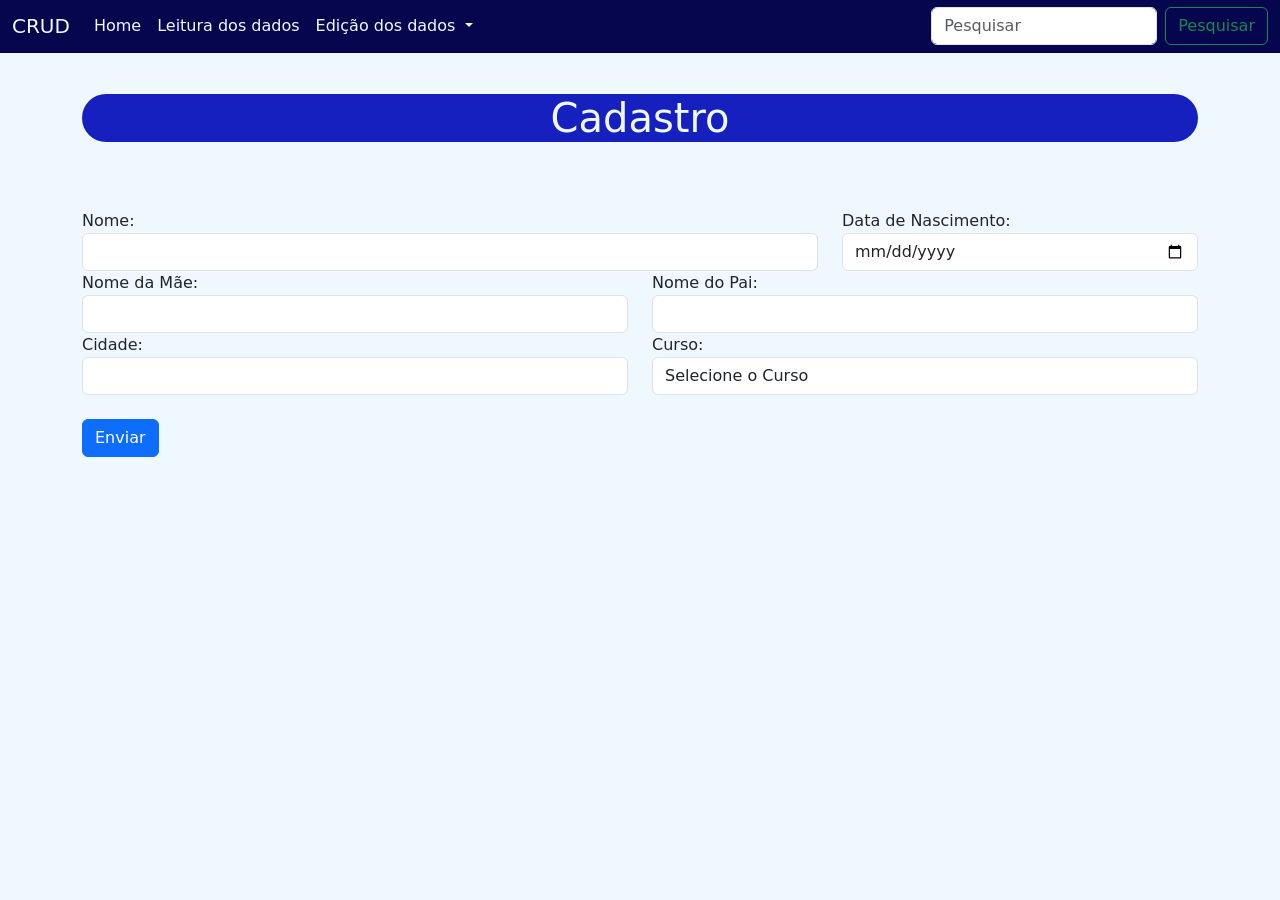
<file: index.html>
<!DOCTYPE html>
<html lang="en">

<head>
    <meta charset="UTF-8">
    <meta http-equiv="X-UA-Compatible" content="IE=edge">
    <meta name="viewport" content="width=device-width, initial-scale=1.0">
    <link href="https://cdn.jsdelivr.net/npm/bootstrap@5.3.0-alpha3/dist/css/bootstrap.min.css" rel="stylesheet"
        integrity="sha384-KK94CHFLLe+nY2dmCWGMq91rCGa5gtU4mk92HdvYe+M/SXH301p5ILy+dN9+nJOZ" crossorigin="anonymous">
    <link rel="stylesheet" href="style.css">
    <title>Trabalho CRUD</title>
</head>

<body>
    <!-- início navBar -->
        <nav class="navbar navbar-expand-lg">
            <div class="container-fluid" style="margin-top: -8px; background-color: rgb(6, 6, 78); height: 3.3rem;">
                <a class="navbar-brand" href="#" style="color: aliceblue;">CRUD</a>
                <button class="navbar-toggler"  style="border-color:white ;" type="button" data-bs-toggle="collapse" 
                    data-bs-target="#navbarSupportedContent" aria-controls="navbarSupportedContent"
                    aria-expanded="false" aria-label="Toggle navigation" >
                    <span class="toggler" style="color: aliceblue;">☰</span >
                </button>
                <div class="collapse navbar-collapse" id="navbarSupportedContent" >
                    <ul class="navbar-nav me-auto mb-2 mb-lg-0">
                        <li class="nav-item" >
                            <a class="nav-link active" aria-current="page" href="telainicio.html" style="color:aliceblue">Home</a>
                        </li>
                        <li class="nav-item">
                            <a class="nav-link" href="leitura.html" style="color: aliceblue;" >Leitura dos dados</a>
                        </li>
                        <li class="nav-item dropdown">
                            <a class="nav-link dropdown-toggle" href="#" role="button" data-bs-toggle="dropdown"
                                aria-expanded="false" style="color:aliceblue">
                                Edição dos dados
                            </a>
                            <ul class="dropdown-menu">
                                <li><a class="dropdown-item" href="atualizar.html">Atualizar</a></li>
                                <li><a class="dropdown-item" href="deletar.html">Deletar</a></li>
                            </ul>
                        </li>
                    </ul>
                    <form class="d-flex" role="search">
                        <input class="form-control me-2" type="search" placeholder="Pesquisar" aria-label="Search">
                        <button class="btn btn-outline-success" type="submit">Pesquisar</button>
                    </form>
                </div>
            </div>
        </nav>
    <!-- fim navBar -->

    <!-- início cadastro -->
    <div class="container">
        <div class="cad">
            <h1>Cadastro</h1>
        </div>

        <div class="cont">
            <form action="">
                <div class="row">
                    <div class="col">
                        <label for="">Nome: </label>
                        <input type="text" class="form-control" id="nome">
                    </div>
                    <div class="col-sm-4">
                        <label for="">Data de Nascimento: </label>
                        <input type="date" name="" id="dataNascimento" class="form-control">
                    </div>
                </div>
                <div class="row">
                    <div class="col">
                        <label for="">Nome da Mãe:</label>
                        <input type="text" class="form-control" id="nomeMae">
                    </div>
                    <div class="col">
                        <label for="">Nome do Pai:</label>
                        <input type="text" class="form-control" id="nomePai">
                    </div>
                </div>
                <div class="row">
                    <div class="col">
                        <label for="">Cidade: </label>
                        <input type="text" id="cidade" class="form-control">
                    </div>
                    <div class="col">
                        <label for="">Curso:</label>
                        <select name="" id="curso" class="form-control">
                            <option value="sem curso">Selecione o Curso</option>
                            <option value="Informática">Informática</option>
                            <option value="Enfermagem">Enfermagem</option>
                            <option value="Comércio">Comércio</option>
                            <option value="Administração">Administração</option>
                        </select>
                    </div>
                </div>
            </form>
        </div>
        <br>
        <!-- inicio modal -->
        <button type="button" class="btn btn-primary" data-bs-toggle="modal" data-bs-target="#exampleModal">
            Enviar
        </button>

        <div class="modal fade" id="exampleModal" tabindex="-1" aria-labelledby="exampleModalLabel" aria-hidden="true">
            <div class="modal-dialog">
                <div class="modal-content">
                    <div class="modal-header">
                        <h1 class="modal-title fs-5" id="exampleModalLabel">Você realmente deseja salvar seus dados?
                        </h1>
                        <button type="button" class="btn-close" data-bs-dismiss="modal" aria-label="Close"></button>
                    </div>
                    <div class="modal-body">
                        Caso contrário, percorra a página e edite seus dados.
                    </div>
                    <div class="modal-footer">
                        <button type="button" class="btn btn-secondary" data-bs-dismiss="modal">Fechar</button>
                        <button type="button" class="btn btn-primary" id="btnAdd" onclick="salvar()">Salvar</button>
                    </div>
                </div>
            </div>
        </div>
        <!-- fim modal -->
    </div>
    <!-- fim cadastro -->
    <script src="script.js"></script>
    <script src="https://cdn.jsdelivr.net/npm/bootstrap@5.3.0-alpha3/dist/js/bootstrap.bundle.min.js"
        integrity="sha384-ENjdO4Dr2bkBIFxQpeoTz1HIcje39Wm4jDKdf19U8gI4ddQ3GYNS7NTKfAdVQSZe"
        crossorigin="anonymous"></script>
</body>

</html>
</file>
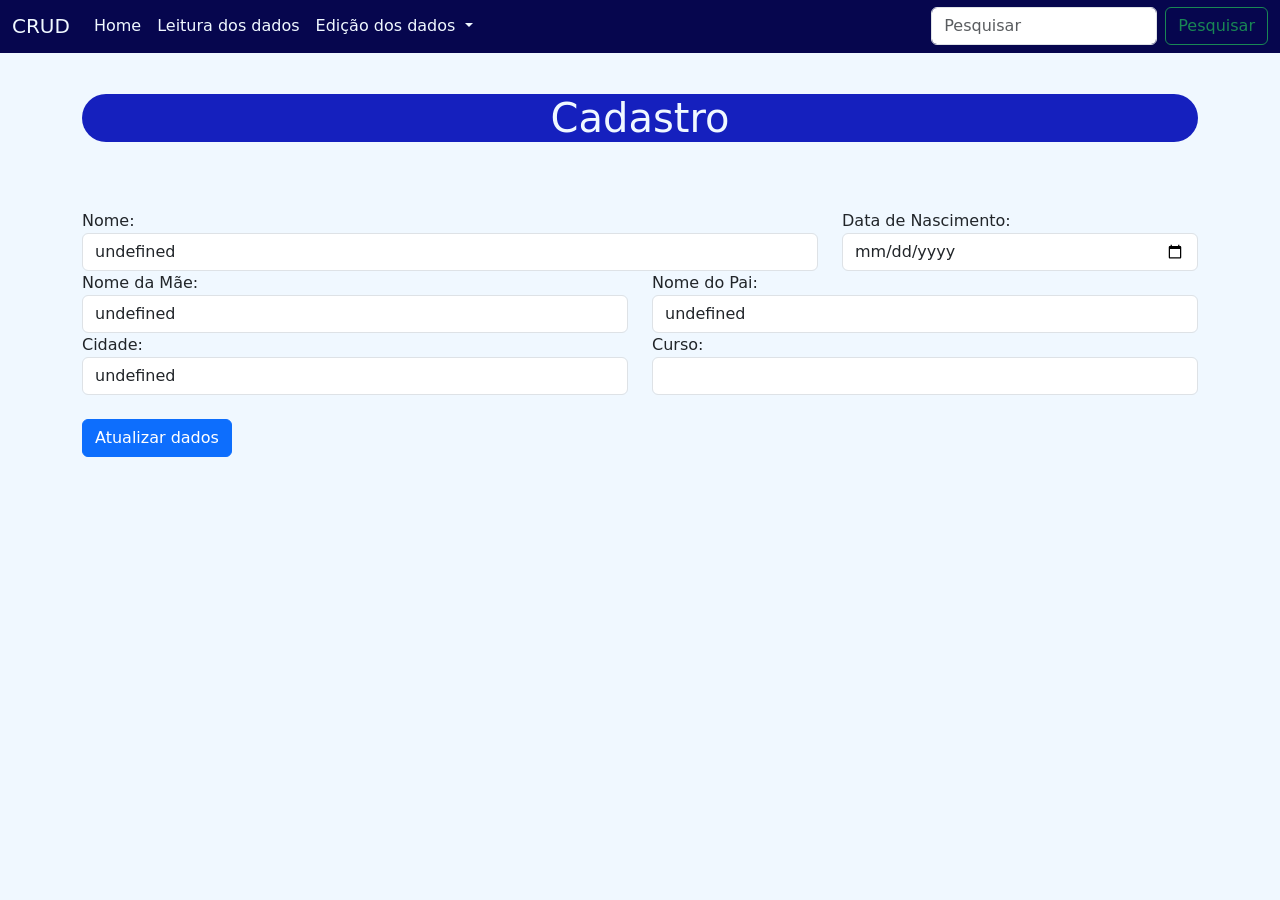
<file: atualizar.html>
<!DOCTYPE html>
<html lang="en">
<head>
    <meta charset="UTF-8">
    <meta http-equiv="X-UA-Compatible" content="IE=edge">
    <link href="https://cdn.jsdelivr.net/npm/bootstrap@5.3.0-alpha3/dist/css/bootstrap.min.css" rel="stylesheet"
        integrity="sha384-KK94CHFLLe+nY2dmCWGMq91rCGa5gtU4mk92HdvYe+M/SXH301p5ILy+dN9+nJOZ" crossorigin="anonymous">
    <meta name="viewport" content="width=device-width, initial-scale=1.0">
    <link rel="stylesheet" href="atualizar.css">
    <title>Atualizar</title>
</head>
<body>
    <!-- início navBar -->
    <nav class="navbar navbar-expand-lg">
        <div class="container-fluid" style="margin-top: -8px; background-color: rgb(6, 6, 78); height: 3.3rem;">
            <a class="navbar-brand" href="#" style="color: aliceblue;">CRUD</a>
            <button class="navbar-toggler" style="border-color: rgb(222, 236, 236);" type="button"
                data-bs-toggle="collapse" data-bs-target="#navbarSupportedContent"
                aria-controls="navbarSupportedContent" aria-expanded="false" aria-label="Toggle navigation">
                <span class="toggler" style="color: aliceblue;">☰</span>
            </button>
                <div class="collapse navbar-collapse" id="navbarSupportedContent" >
                    <ul class="navbar-nav me-auto mb-2 mb-lg-0">
                        <li class="nav-item" >
                            <a class="nav-link active" aria-current="page" href="telainicio.html" style="color:aliceblue">Home</a>
                        </li>
                        <li class="nav-item">
                            <a class="nav-link" href="leitura.html" style="color: aliceblue;" >Leitura dos dados</a>
                        </li>
                        <li class="nav-item dropdown">
                            <a class="nav-link dropdown-toggle" href="#" role="button" data-bs-toggle="dropdown"
                                aria-expanded="false" style="color:aliceblue">
                                Edição dos dados
                            </a>
                            <ul class="dropdown-menu">
                                <li><a class="dropdown-item" href="atualizar.html">Atualizar</a></li>
                                <li><a class="dropdown-item" href="deletar.html">Deletar</a></li>
                            </ul>
                        </li>
                    </ul>
                    <form class="d-flex" role="search">
                        <input class="form-control me-2" type="search" placeholder="Pesquisar" aria-label="Search">
                        <button class="btn btn-outline-success" type="submit">Pesquisar</button>
                    </form>
                </div>
            </div>
        </nav>
    <!-- fim navBar -->
    <!-- inicio cadastro -->
    <div class="container">
        <div class="cad">
        <h1>Cadastro</h1>
    </div>

    <div class="cont">
        <form action="">
            <div class="row">
                <div class="col">
                    <label for="">Nome: </label>
                    <input type="text" class="form-control" id="nomeatual">
                </div>
                <div class="col-sm-4">
                    <label for="">Data de Nascimento: </label>
                    <input type="date" name="" id="datanascatual" class="form-control">
                </div>
            </div>
            <div class="row">
                <div class="col">
                    <label for="">Nome da Mãe:</label>
                    <input type="text" class="form-control" id="nomemaeatual">
                </div>
                <div class="col">
                    <label for="">Nome do Pai:</label>
                    <input type="text" class="form-control" id="nomepaiatual">
                </div>
            </div>
            <div class="row">
                <div class="col">
                    <label for="">Cidade: </label>
                    <input type="text" id="cidadeatual" class="form-control">
                </div>
                <div class="col">
                    <label for="">Curso:</label>
                    <select name="" id="cursoatual" class="form-control">
                        <option value="sem curso">Selecione o Curso</option>
                        <option value="Informática">Informática</option>
                        <option value="Enfermagem">Enfermagem</option>
                        <option value="Comércio">Comércio</option>
                        <option value="Administração">Administração</option>
                    </select>
                </div>
            </div>
        </form>
        <br>
    </div>

        <!-- inicio modal -->
        <button type="button" class="btn btn-primary" data-bs-toggle="modal" data-bs-target="#exampleModal">
            Atualizar dados
        </button>

        <div class="modal fade" id="exampleModal" tabindex="-1" aria-labelledby="exampleModalLabel" aria-hidden="true">
            <div class="modal-dialog">
                <div class="modal-content">
                    <div class="modal-header">
                        <h1 class="modal-title fs-5" id="exampleModalLabel">Você realmente deseja atualizar seus dados?</h1>
                        <button type="button" class="btn-close" data-bs-dismiss="modal" aria-label="Close"></button>
                    </div>
                    <div class="modal-body">
                        Caso contrário, percorra a página e edite seus dados. 
                    </div>
                    <div class="modal-footer">
                        <button type="button" class="btn btn-secondary" data-bs-dismiss="modal">Fechar</button>
                        <button type="button" class="btn btn-primary" id="btnAdd" onclick="atualizar()" >Atualizar</button>
                    </div>
                </div>
            </div>
        </div>
        <!-- fim modal -->
    </div>
    <!-- fim cadastro -->
    <script src="atualizar.js"></script>
    <script src="https://cdn.jsdelivr.net/npm/bootstrap@5.3.0-alpha3/dist/js/bootstrap.bundle.min.js"
    integrity="sha384-ENjdO4Dr2bkBIFxQpeoTz1HIcje39Wm4jDKdf19U8gI4ddQ3GYNS7NTKfAdVQSZe"
    crossorigin="anonymous"></script>
</body>
</html>
</file>
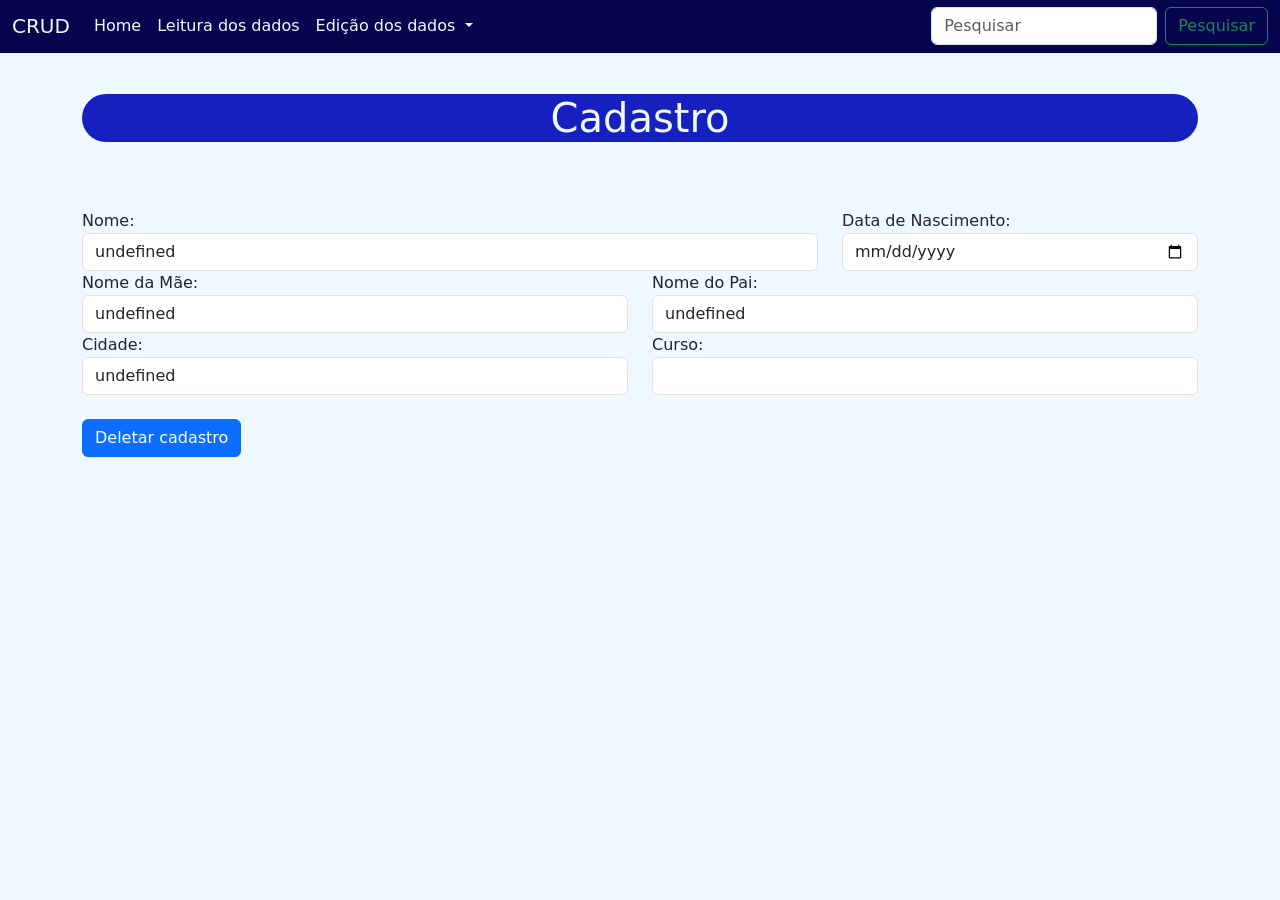
<file: deletar.html>
<!DOCTYPE html>
<html lang="en">

<head>
    <meta charset="UTF-8">
    <meta http-equiv="X-UA-Compatible" content="IE=edge">
    <link href="https://cdn.jsdelivr.net/npm/bootstrap@5.3.0-alpha3/dist/css/bootstrap.min.css" rel="stylesheet"
        integrity="sha384-KK94CHFLLe+nY2dmCWGMq91rCGa5gtU4mk92HdvYe+M/SXH301p5ILy+dN9+nJOZ" crossorigin="anonymous">
    <meta name="viewport" content="width=device-width, initial-scale=1.0">
    <link rel="stylesheet" href="deletar.css">
    <title>Deletar</title>
</head>
<body>
    <!-- início navBar -->
    <nav class="navbar navbar-expand-lg">
        <div class="container-fluid" style="margin-top: -8px; background-color: rgb(6, 6, 78); height: 3.3rem;">
            <a class="navbar-brand" href="#" style="color: aliceblue;">CRUD</a>
            <button class="navbar-toggler" style="border-color: rgb(222, 236, 236);" type="button"
                data-bs-toggle="collapse" data-bs-target="#navbarSupportedContent"
                aria-controls="navbarSupportedContent" aria-expanded="false" aria-label="Toggle navigation">
                <span class="toggler" style="color: aliceblue;">☰</span>
            </button>
                <div class="collapse navbar-collapse" id="navbarSupportedContent" >
                    <ul class="navbar-nav me-auto mb-2 mb-lg-0">
                        <li class="nav-item" >
                            <a class="nav-link active" aria-current="page" href="telainicio.html" style="color:aliceblue">Home</a>
                        </li>
                        <li class="nav-item">
                            <a class="nav-link" href="leitura.html" style="color: aliceblue;" >Leitura dos dados</a>
                        </li>
                        <li class="nav-item dropdown">
                            <a class="nav-link dropdown-toggle" href="#" role="button" data-bs-toggle="dropdown"
                                aria-expanded="false" style="color:aliceblue">
                                Edição dos dados
                            </a>
                            <ul class="dropdown-menu">
                                <li><a class="dropdown-item" href="atualizar.html">Atualizar</a></li>
                                <li><a class="dropdown-item" href="deletar.html">Deletar</a></li>
                            </ul>
                        </li>
                    </ul>
                    <form class="d-flex" role="search">
                        <input class="form-control me-2" type="search" placeholder="Pesquisar" aria-label="Search">
                        <button class="btn btn-outline-success" type="submit">Pesquisar</button>
                    </form>
                </div>
            </div>
        </nav>
    <!-- fim navBar -->

    <!-- inicio cadastro -->
    <div class="container">
        <div class="cad">
        <h1>Cadastro</h1>
    </div>

    <div class="cont">
        <form action="">
            <div class="row">
                <div class="col">
                    <label for="">Nome: </label>
                    <input type="text" class="form-control" id="nomedeletar">
                </div>
                <div class="col-sm-4">
                    <label for="">Data de Nascimento: </label>
                    <input type="date" name="" id="datanascdeletar" class="form-control">
                </div>
            </div>
            <div class="row">
                <div class="col">
                    <label for="">Nome da Mãe:</label>
                    <input type="text" class="form-control" id="nomemaedeletar">
                </div>
                <div class="col">
                    <label for="">Nome do Pai:</label>
                    <input type="text" class="form-control" id="nomepaideletar">
                </div>
            </div>
            <div class="row">
                <div class="col">
                    <label for="">Cidade: </label>
                    <input type="text" id="cidadedeletar" class="form-control">
                </div>
                <div class="col">
                    <label for="">Curso:</label>
                    <select name="" id="cursodeletar" class="form-control">
                        <option value="sem curso">Selecione o Curso</option>
                        <option value="Informática">Informática</option>
                        <option value="Enfermagem">Enfermagem</option>
                        <option value="Comércio">Comércio</option>
                        <option value="Administração">Administração</option>
                    </select>
                </div>
            </div>
        </form>
        <br>
    </div>

        <!-- inicio modal -->
        <button type="button" class="btn btn-primary" data-bs-toggle="modal" data-bs-target="#exampleModal">
            Deletar cadastro
        </button>
        <div class="modal fade" id="exampleModal" tabindex="-1" aria-labelledby="exampleModalLabel" aria-hidden="true">
            <div class="modal-dialog">
                <div class="modal-content">
                    <div class="modal-header">
                        <h1 class="modal-title fs-5" id="exampleModalLabel">Deseja deletar seu cadastro?
                        </h1>
                        <button type="button" class="btn-close" data-bs-dismiss="modal" aria-label="Close"></button>
                    </div>
                    <div class="modal-body">
                        Se você deletar, todos seus dados serão apagados.
                    </div>
                    <div class="modal-footer">
                        <button type="button" class="btn btn-secondary" data-bs-dismiss="modal">Fechar</button>
                        <button type="button" class="btn btn-primary" id="limpar" onclick="deletar()">Deletar</button>
                    </div>
                </div>
            </div>
        </div>
        <!-- fim modal -->
    </div>
    <!-- fim cadastro -->
    <script src="deletar.js"></script>
    <script src="https://cdn.jsdelivr.net/npm/bootstrap@5.3.0-alpha3/dist/js/bootstrap.bundle.min.js"
        integrity="sha384-ENjdO4Dr2bkBIFxQpeoTz1HIcje39Wm4jDKdf19U8gI4ddQ3GYNS7NTKfAdVQSZe"
        crossorigin="anonymous"></script>
</body>
</html>
</file>
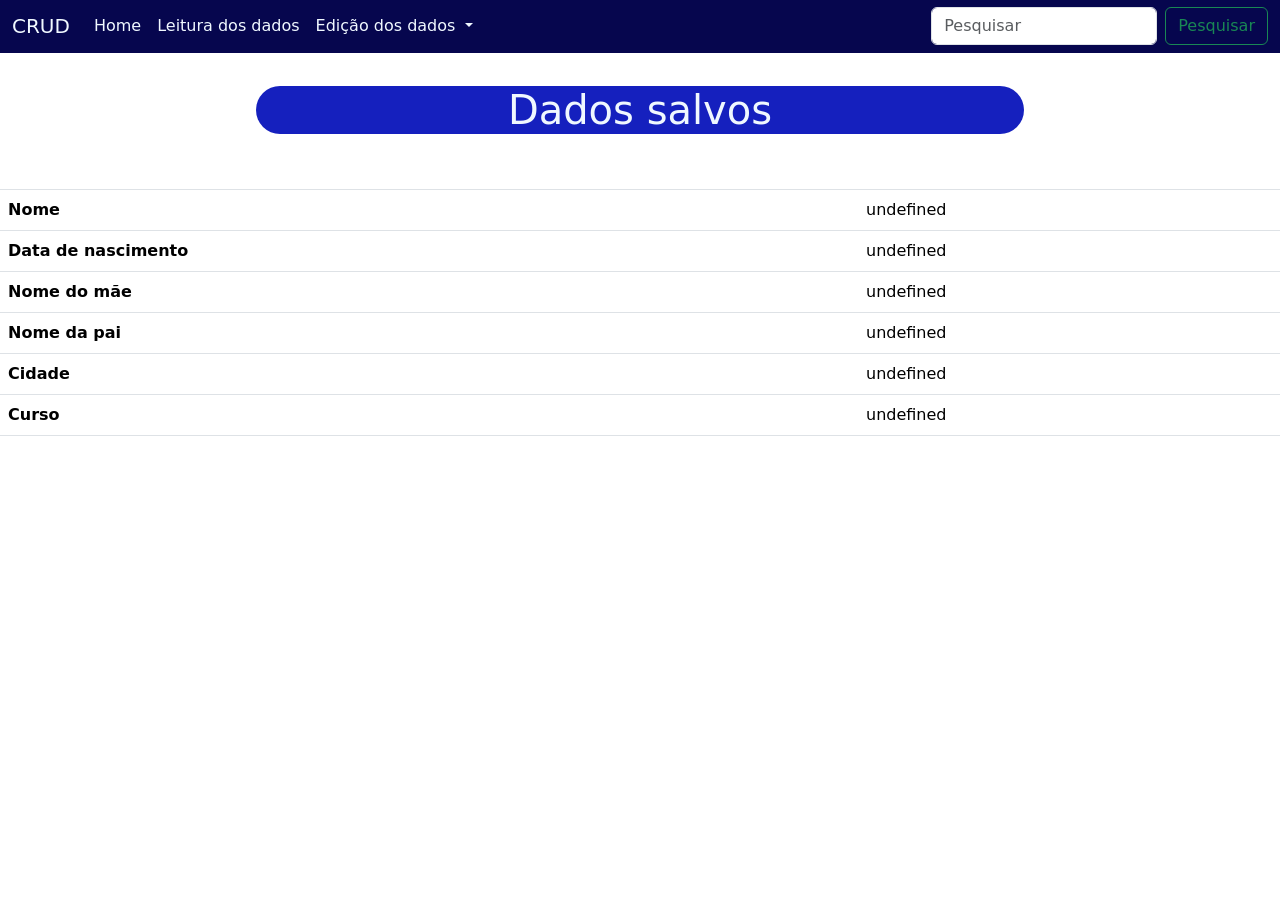
<file: leitura.html>
<!DOCTYPE html>
<html lang="en">

<head>
  <meta charset="UTF-8">
  <meta http-equiv="X-UA-Compatible" content="IE=edge">
  <meta name="viewport" content="width=device-width, initial-scale=1.0">
  <link href="https://cdn.jsdelivr.net/npm/bootstrap@5.3.0-alpha3/dist/css/bootstrap.min.css" rel="stylesheet"
    integrity="sha384-KK94CHFLLe+nY2dmCWGMq91rCGa5gtU4mk92HdvYe+M/SXH301p5ILy+dN9+nJOZ" crossorigin="anonymous">
  <link rel="stylesheet" href="leitura.css">
  <title>Leitura de dados </title>
</head>

<body>
  <!-- início navBar -->
  <nav class="navbar navbar-expand-lg">
      <div class="container-fluid" style="margin-top: -8px; background-color: rgb(6, 6, 78); height: 3.3rem;">
          <a class="navbar-brand" href="#" style="color: aliceblue;">CRUD</a>
          <button class="navbar-toggler" style="border-color: rgb(222, 236, 236);" type="button"
              data-bs-toggle="collapse" data-bs-target="#navbarSupportedContent"
              aria-controls="navbarSupportedContent" aria-expanded="false" aria-label="Toggle navigation">
              <span class="toggler" style="color: aliceblue;">☰</span>
          </button>
      <div class="collapse navbar-collapse" id="navbarSupportedContent">
        <ul class="navbar-nav me-auto mb-2 mb-lg-0">
          <li class="nav-item">
            <a class="nav-link active" aria-current="page" href="telainicio.html" style="color:aliceblue">Home</a>
          </li>
          <li class="nav-item">
            <a class="nav-link" href="leitura.html" style="color: aliceblue;">Leitura dos dados</a>
          </li>
          <li class="nav-item dropdown">
            <a class="nav-link dropdown-toggle" href="#" role="button" data-bs-toggle="dropdown" aria-expanded="false"
              style="color:aliceblue">
              Edição dos dados
            </a>
            <ul class="dropdown-menu">
              <li><a class="dropdown-item" href="atualizar.html">Atualizar</a></li>
              <li><a class="dropdown-item" href="deletar.html">Deletar</a></li>
            </ul>
          </li>
        </ul>
        <form class="d-flex" role="search">
          <input class="form-control me-2" type="search" placeholder="Pesquisar" aria-label="Search">
          <button class="btn btn-outline-success" type="submit">Pesquisar</button>
        </form>
      </div>
    </div>
  </nav>
  <!-- fim navBar -->
  <div class="let">
    <h1>Dados salvos</h1>
  </div>
<!-- início da tabela -->
  <div class="table">
  <table class="table">
    <thead>
      <tr>
        <th scope="col"></th>
        <th scope="col"></th>
      </tr>
    </thead>
    <tbody>
      <tr>
        <th scope="row">Nome</th>
        <td id="nome"></td>
      </tr>
      <tr>
        <th scope="row">Data de nascimento</th>
        <td id="datanasc"></td>
      </tr>
      <tr>
        <th scope="row">Nome do mãe</th>
        <td colspan="2" id="nomemae"></td>
      </tr>
      <tr>
        <th scope="row">Nome da pai</th>
        <td colspan="2" id="nomepai"></td>
      </tr>
      <tr>
        <th scope="row">Cidade</th>
        <td colspan="2" id="cidade"></td>
      </tr>
      <tr>
        <th scope="row">Curso</th>
        <td colspan="2" id="curso"></td>
      </tr>
    </tbody>
  </table>
</div>
<!-- fim da tabela -->

  <script src="script.js"></script>
  <script src="https://cdn.jsdelivr.net/npm/bootstrap@5.3.0-alpha3/dist/js/bootstrap.bundle.min.js"
    integrity="sha384-ENjdO4Dr2bkBIFxQpeoTz1HIcje39Wm4jDKdf19U8gI4ddQ3GYNS7NTKfAdVQSZe"
    crossorigin="anonymous"></script>
</body>

</html>
</file>
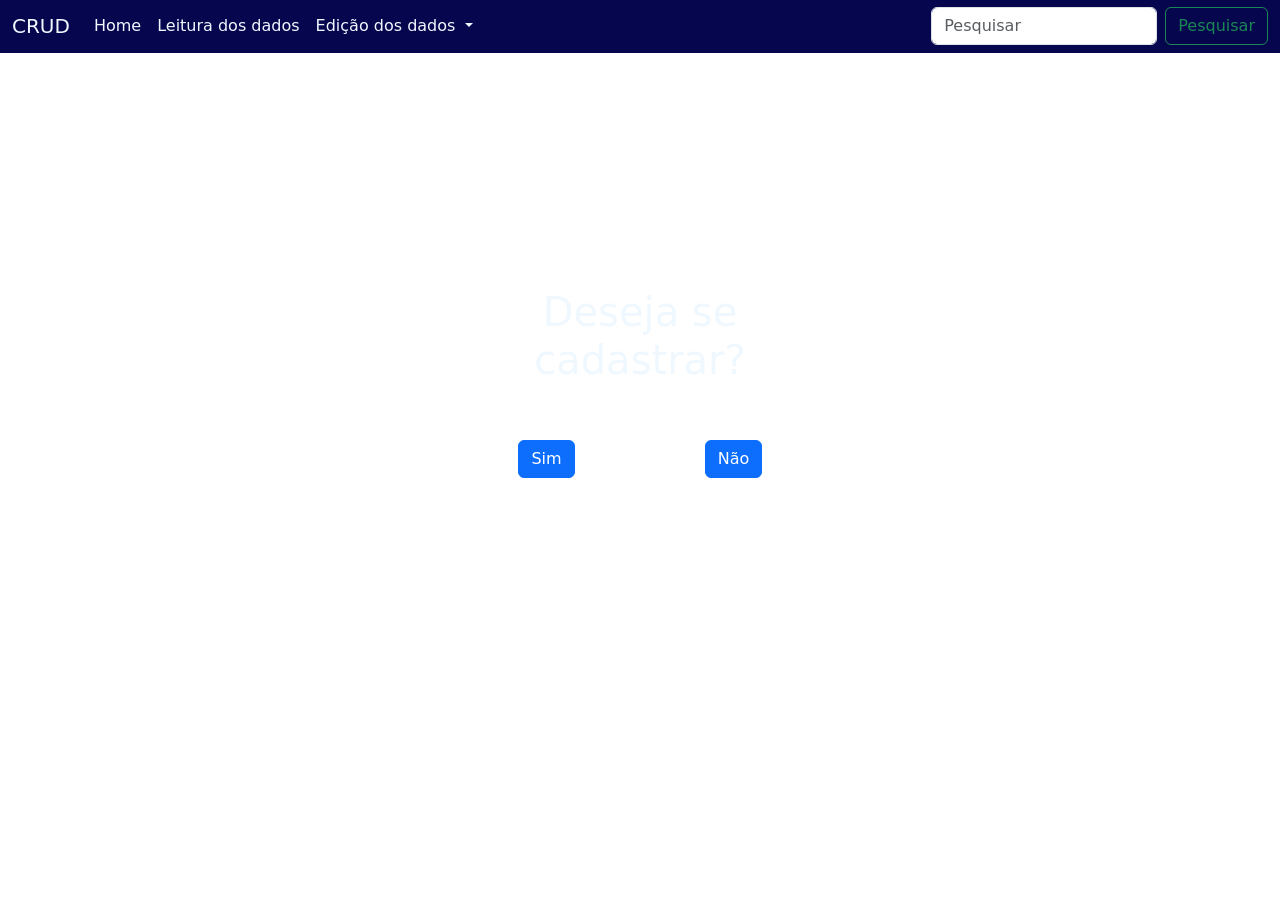
<file: telainicio.html>
<!DOCTYPE html>
<html lang="en">

<head>
    <meta charset="UTF-8">
    <meta http-equiv="X-UA-Compatible" content="IE=edge">
    <meta name="viewport" content="width=device-width, initial-scale=1.0">
    <link rel="stylesheet" href="telainicio.css">
    <link href="https://cdn.jsdelivr.net/npm/bootstrap@5.3.0-alpha3/dist/css/bootstrap.min.css" rel="stylesheet"
        integrity="sha384-KK94CHFLLe+nY2dmCWGMq91rCGa5gtU4mk92HdvYe+M/SXH301p5ILy+dN9+nJOZ" crossorigin="anonymous">
    <title>Trabalho CRUD</title>
</head>
<body>
    <!-- início navBar -->
    <nav class="navbar navbar-expand-lg">
        <div class="container-fluid" style="margin-top: -8px; background-color: rgb(6, 6, 78); height: 3.3rem;">
            <a class="navbar-brand" href="#" style="color: aliceblue;">CRUD</a>
            <button class="navbar-toggler" style="border-color: rgb(222, 236, 236);" type="button"
                data-bs-toggle="collapse" data-bs-target="#navbarSupportedContent"
                aria-controls="navbarSupportedContent" aria-expanded="false" aria-label="Toggle navigation">
                <span class="toggler" style="color: aliceblue;">☰</span>
            </button>
            <div class="collapse navbar-collapse" id="navbarSupportedContent">
                <ul class="navbar-nav me-auto mb-2 mb-lg-0">
                    <li class="nav-item">
                        <a class="nav-link active" aria-current="page" href="telainicio.html"
                            style="color:aliceblue">Home</a>
                    </li>
                    <li class="nav-item">
                        <a class="nav-link" href="leitura.html" style="color: aliceblue;">Leitura dos dados</a>
                    </li>
                    <li class="nav-item dropdown">
                        <a class="nav-link dropdown-toggle" href="#" role="button" data-bs-toggle="dropdown"
                            aria-expanded="false" style="color:aliceblue">
                            Edição dos dados
                        </a>
                        <ul class="dropdown-menu">
                            <li><a class="dropdown-item" href="atualizar.html">Atualizar</a></li>
                            <li><a class="dropdown-item" href="deletar.html">Deletar</a></li>
                        </ul>
                    </li>
                </ul>
                <form class="d-flex" role="search">
                    <input class="form-control me-2" type="search" placeholder="Pesquisar" aria-label="Search">
                    <button class="btn btn-outline-success" type="submit">Pesquisar</button>
                </form>
            </div>
        </div>
    </nav>
    <!-- fim navBar -->

    <!-- Caixa de texto -->

    <div class="container"
        style="margin-top:200px; background-image: url(https://img.freepik.com/vetores-gratis/fundo-abstrato-azul_1393-339.jpg); border-radius: 5px; width: 380px; height: 250px; border: 3px solid white">
        <form>
            <br>
            <h1 class="text-center" style="color: aliceblue;">Deseja se cadastrar?</h1>
            <br>
            <div class="col-sm">
                <br>
                <form>
                    <div class="row text-center">
                        <div class="col-sm">
                            <a class="btn btn-primary" href="index.html" role="button">Sim</a>
                        </div>
                        <div class="col-sm-6">
                            <a class="btn btn-primary" href="telanao.html" role="button">Não</a>
                        </div>
                    </div>
                </form>
            </div>
        </form>
    </div>

    <script src="script.js"></script>
    <script src="https://cdn.jsdelivr.net/npm/bootstrap@5.3.0-alpha3/dist/js/bootstrap.bundle.min.js"
        integrity="sha384-ENjdO4Dr2bkBIFxQpeoTz1HIcje39Wm4jDKdf19U8gI4ddQ3GYNS7NTKfAdVQSZe"
        crossorigin="anonymous"></script>
</body>

</html>
</file>
<file: style.css>
body{
    height: 200%;
    overflow: hidden;
    background-color: aliceblue;
}
.cont{
    margin-top: 6%;
    align-items: center;
    justify-content: center;
}
.cad{
    margin-top: 3%;
    align-items: center;
    text-align: center;
    background-color: rgb(21, 32, 190);
    border-radius: 50px;
    color: aliceblue;
}
</file>
<file: atualizar.css>
body{
    height: 200%;
    overflow: hidden;
    background-color: aliceblue;}
.cont{
    margin-top: 6%;
    align-items: center;
    justify-content: center;
}
.cad{
    margin-top: 3%;
    align-items: center;
    text-align: center;
    background-color: rgb(21, 32, 190);
    border-radius: 50px;
    color: aliceblue;
}
</file>
<file: deletar.css>
body{
    height: 200%;
    overflow: hidden;
    background-color: aliceblue;
}
.cont{
    margin-top: 6%;
    align-items: center;
    justify-content: center;
}
.cad{
    margin-top: 3%;
    align-items: center;
    text-align: center;
    background-color: rgb(21, 32, 190);
    border-radius: 50px;
    color: aliceblue;
}
</file>
<file: leitura.css>
body{
    align-items: center;
    
}
.let{
    margin-top: 2%;
    margin-left: 20%;
    margin-right: 20%;
    align-items: center;
    text-align: center;
    justify-content: center;
    background-color: rgb(21, 32, 190);
    border-radius: 50px;
    color: aliceblue;
    
}
.table{
    margin-top: 3%;
    align-items: center;
    justify-content: center; 
}
</file>
<file: telainicio.css>
body{
    box-sizing: border-box;
    background-image: url(https://bkpsitecpsnew.blob.core.windows.net/uploadsitecps/sites/1/2023/02/informatica-para-negocios_Gerd-Altmann_Pixabay.jpg);
    background-size: cover;
    background-position: center center;
    background-attachment: fixed;
    margin: 0;
}
</file>
